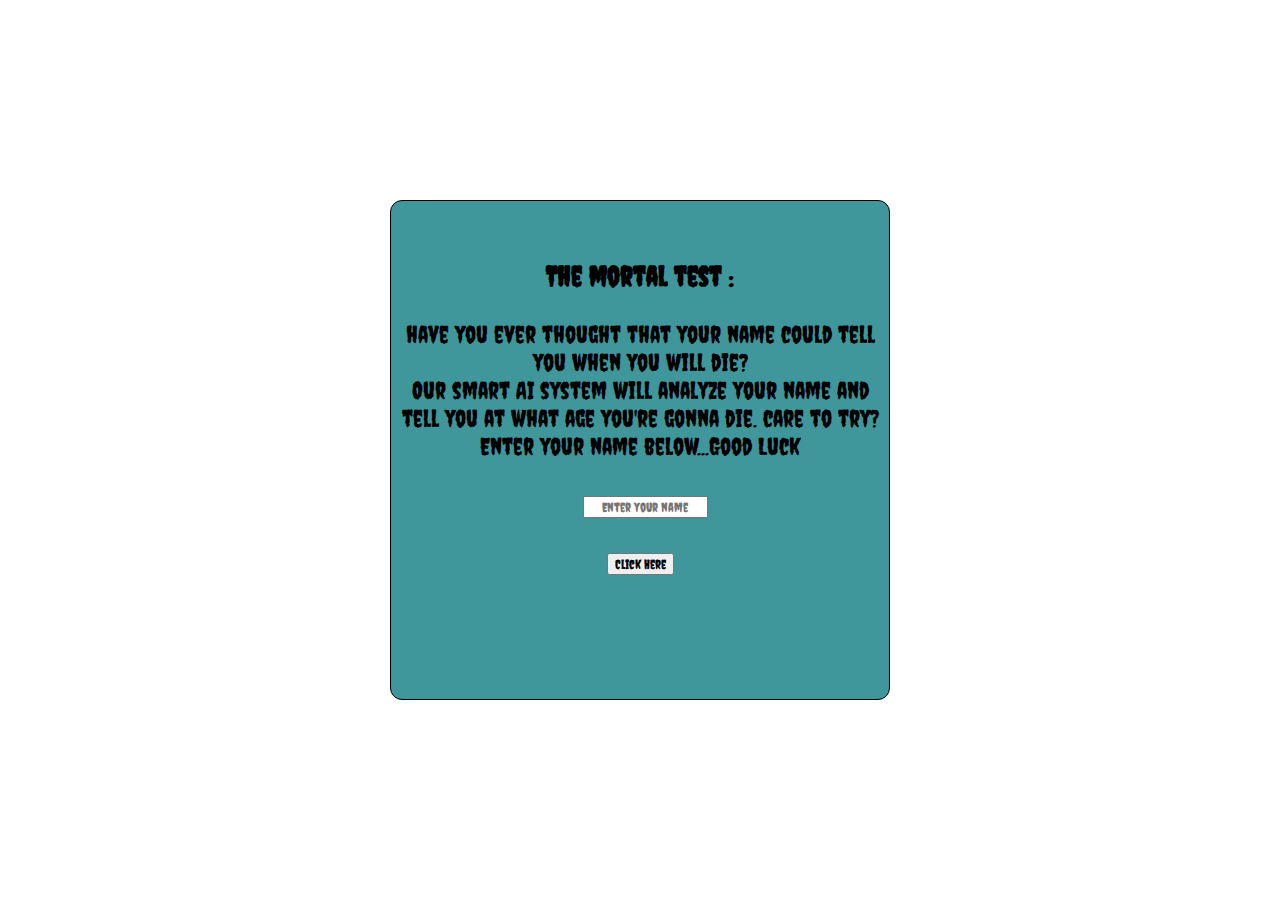
<file: Lesson_28/index.html>
<!DOCTYPE html>
<html lang="en">
  <head>
    <link rel="stylesheet" href="style.css" />
    <link
      href="https://cdn.jsdelivr.net/npm/bootstrap@5.0.2/dist/css/bootstrap.min.css"
      rel="stylesheet"
      integrity="sha384-EVSTQN3/azprG1Anm3QDgpJLIm9Nao0Yz1ztcQTwFspd3yD65VohhpuuCOmLASjC"
      crossorigin="anonymous"
    />
    <link rel="preconnect" href="https://fonts.googleapis.com" />
    <link rel="preconnect" href="https://fonts.gstatic.com" crossorigin />
    <link
      href="https://fonts.googleapis.com/css2?family=Creepster&display=swap"
      rel="stylesheet"
    />
    <script type="text/javascript" src="script.js" defer></script>
    <title>Fetch and more</title>
  </head>
  <body>
    <div class="container">
      <div class="desc">
        <h3>The mortal test :</h3>
        <p>
          have you ever thought that your name could tell you when you will
          die?<br />
          Our smart AI system will analyze your name and tell you at what age
          you're gonna die. care to try?<br />
          Enter your name below...Good Luck
        </p>
      </div>
      <div class="action">
        <input
          type="text"
          class="input"
          placeholder="Enter your name"
        /><br /><br />
        <button type="button" class="btn btn-outline-dark" id="btn">
          Click Here
        </button>
      </div>
    </div>
  </body>
</html>
</file>
<file: Lesson_28/style.css>
* {
  box-sizing: border-box;
  font-family: "Creepster", cursive;
}

.container {
  background-color: #3f979b;
  text-align: center;
  border: 1px solid black;
  border-radius: 12px;
  font-size: 24px;
  width: 500px;
  height: 500px;
  margin: 0 auto;
  margin-top: 200px;
}
.desc {
  margin-top: 58px;
}

.input {
  text-align: center;
  margin-left: 10px;
  margin-top: 12px;
}

.btn-outline-dark {
  text-align: center;
  margin-bottom: 20px;
}
.h2 {
  text-align: center;
}
</file>
